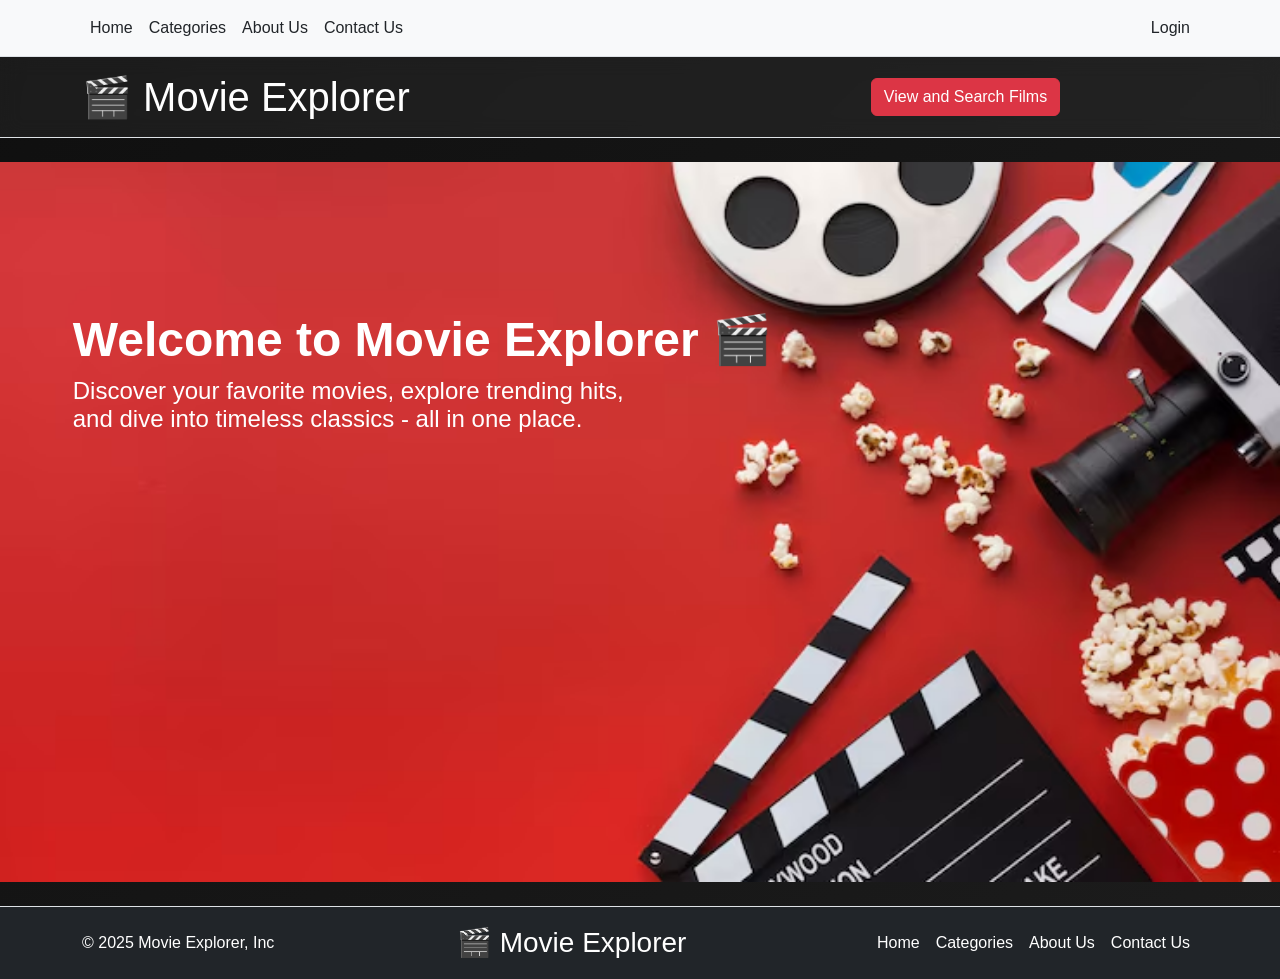
<file: index.html>
<!DOCTYPE html>
<html lang="en">

<head>
    <meta charset="UTF-8">
    <meta name="viewport" content="width=device-width, initial-scale=1.0">
    <title>Movie App</title>

    <!-- Bootstrap CSS -->
    <link href="https://cdn.jsdelivr.net/npm/bootstrap@5.3.0/dist/css/bootstrap.min.css" rel="stylesheet">

    <!-- Animation CSS -->
    <link href="https://unpkg.com/aos@2.3.1/dist/aos.css" rel="stylesheet">

    <!-- User CSS -->
    <link rel="stylesheet" href="assets/css/style.css">

</head>

<body class="bg-light">

    <nav class="py-2 bg-body-tertiary border-bottom">
        <div class="container d-flex flex-wrap justify-content-between align-items-center">
            <ul class="nav">
                <li class="nav-item"><a href="index.html" class="nav-link px-2 text-dark active">Home</a></li>
                <li class="nav-item"><a href="categories.html" class="nav-link px-2 text-dark">Categories</a></li>
                <li class="nav-item"><a href="about.html" class="nav-link px-2 text-dark">About Us</a></li>
                <li class="nav-item"><a href="contact.html" class="nav-link px-2 text-dark">Contact Us</a></li>

            </ul>
            <ul class="nav">
                <li class="nav-item"><a href="login.html" class="nav-link px-2 text-dark">Login</a></li>
            </ul>
        </div>
    </nav>

    <header class="py-3 mb-4 border-bottom">
        <div class="container d-flex flex-wrap justify-content-between align-items-center">
            <div class="d-flex align-items-center mb-3 mb-lg-0">
                <h1 class="name-edit mb-0">🎬 Movie Explorer</h1>
            </div>

            <div class="col-12 col-md-6 col-lg-5">
                <button class="btn btn-danger" onclick="window.location.href='categories.html'">View and Search
                    Films</button>
            </div>
        </div>
    </header>

    <div class="image-container">
        <img src="assets/images/m1.avif" class="img-edit">
        <div class="text-overlay">
            <h1>Welcome to Movie Explorer 🎬</h1>
            <h3>Discover your favorite movies, explore trending hits,<br> and dive into timeless classics - all in one
                place.</h3>
        </div>
    </div>

    <!-- Footer -->
    <footer class="bg-dark text-white py-3 mt-4 border-top">
        <div class="container d-flex flex-column flex-md-row justify-content-between align-items-center">
            <p class="mb-2 mb-md-0 text-white">© 2025 Movie Explorer, Inc</p>
            <h3 class="mb-2 mb-md-0 text-white">🎬 Movie Explorer</h3>
            <ul class="nav justify-content-center">
                <li class="nav-item"><a href="index.html" class="nav-link px-2 text-white">Home</a></li>
                <li class="nav-item"><a href="" class="nav-link px-2 text-white">Categories</a></li>
                <li class="nav-item"><a href="about.html" class="nav-link px-2 text-white">About Us</a></li>
                <li class="nav-item"><a href="contact.html" class="nav-link px-2 text-white">Contact Us</a></li>
            </ul>
        </div>
    </footer>

    <!-- Animation JS-->
    <script src="https://unpkg.com/aos@2.3.1/dist/aos.js"></script>

    <!-- Bootstrap JS -->
    <script src="https://cdn.jsdelivr.net/npm/bootstrap@5.3.0/dist/js/bootstrap.bundle.min.js"></script>
    <!-- User JS -->
    <script src="/assets/js/app.js"></script>
</body>

</html>





































<!-- <main>
        <section id="movieList" class="grid"></section>
        <section id="movieDetails" class="hidden"></section>
    </main> -->
</file>
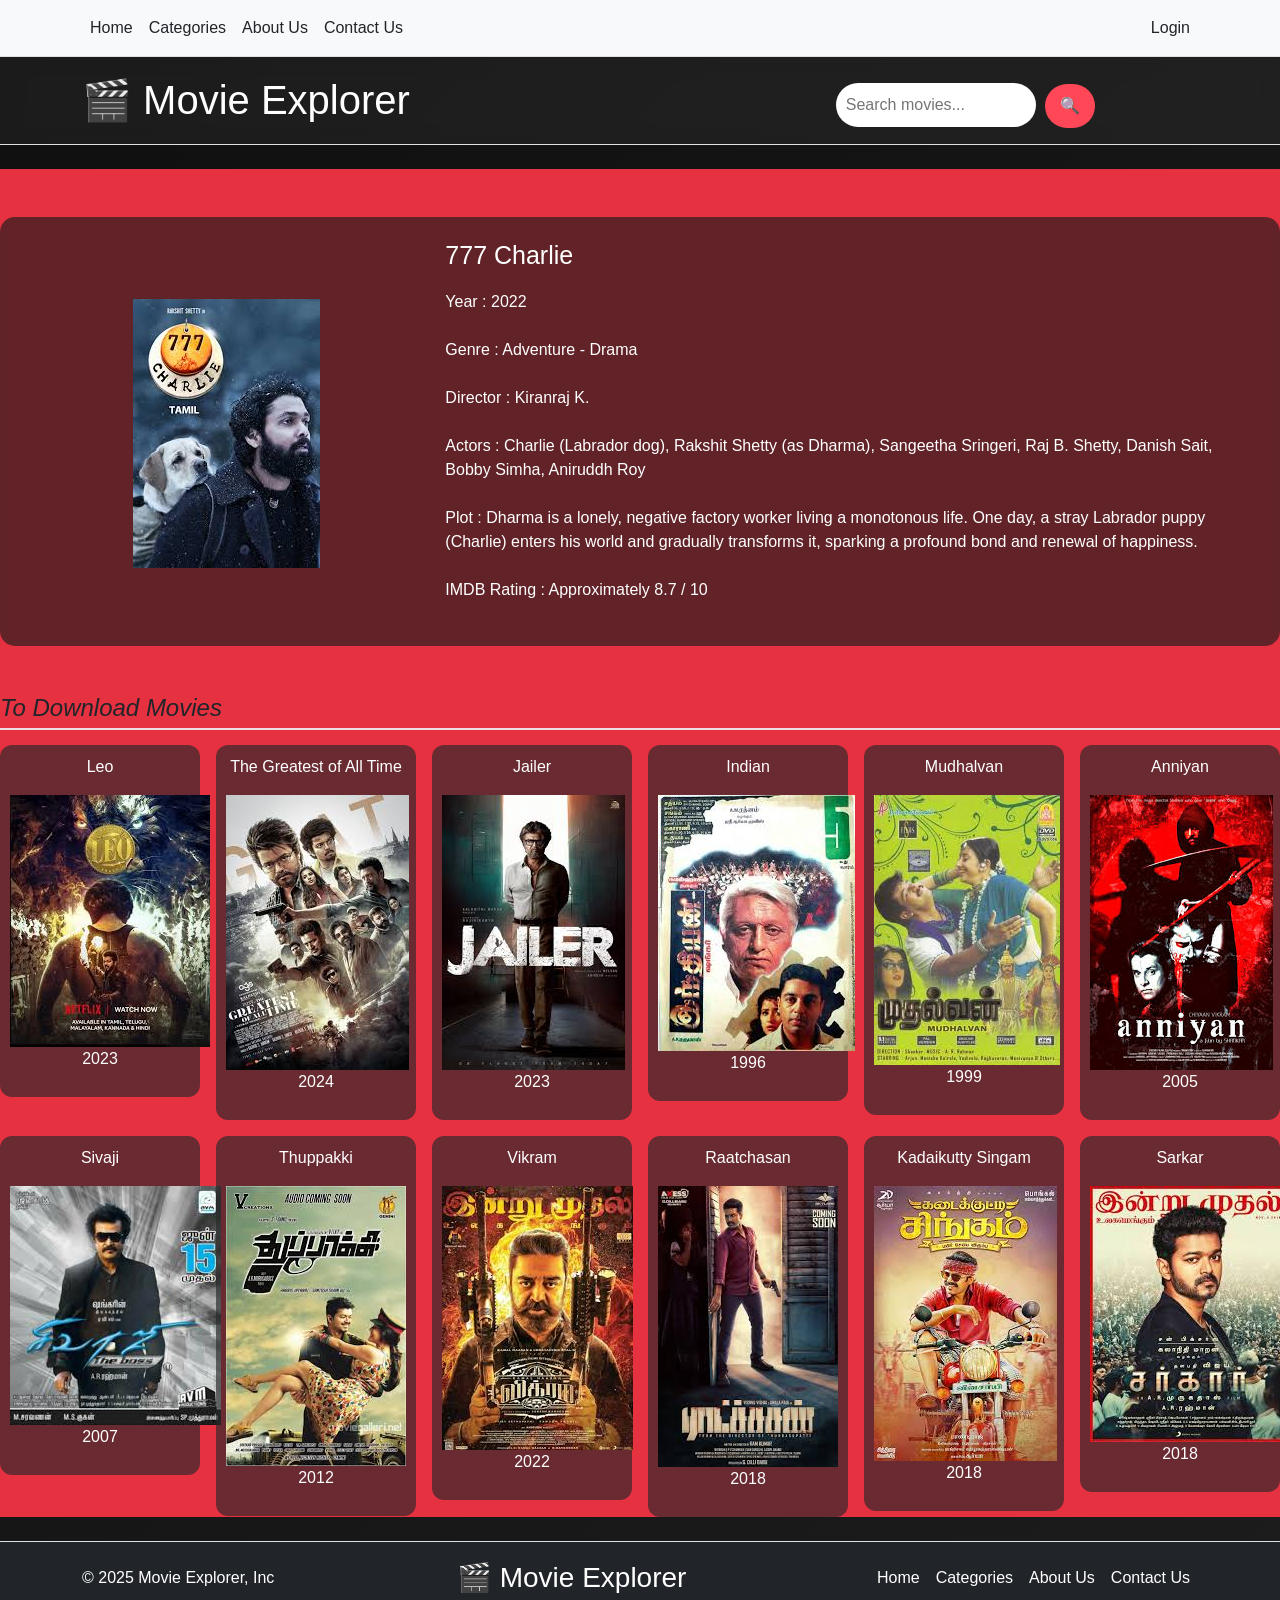
<file: categories.html>
<!DOCTYPE html>
<html lang="en">

<head>
    <meta charset="UTF-8">
    <meta name="viewport" content="width=device-width, initial-scale=1.0">
    <title>Movie App-Categories</title>

    <!-- Bootstrap CSS -->
    <link href="https://cdn.jsdelivr.net/npm/bootstrap@5.3.0/dist/css/bootstrap.min.css" rel="stylesheet">

    <!-- Animation CSS -->
    <link href="https://unpkg.com/aos@2.3.1/dist/aos.css" rel="stylesheet">

    <!-- <link rel="icon" href="assets/images/favicon.ico"> -->

    <!-- User CSS -->
    <link rel="stylesheet" href="assets/css/style.css">

</head>

<body class="bg-light">
    <nav class="py-2 bg-body-tertiary border-bottom">
        <div class="container d-flex flex-wrap justify-content-between align-items-center">
            <ul class="nav">
                <li class="nav-item"><a href="index.html" class="nav-link px-2 text-dark active">Home</a></li>
                <li class="nav-item"><a href="categories.html" class="nav-link px-2 text-dark">Categories</a></li>
                <li class="nav-item"><a href="about.html" class="nav-link px-2 text-dark">About Us</a></li>
                <li class="nav-item"><a href="contact.html" class="nav-link px-2 text-dark">Contact Us</a></li>

            </ul>
            <ul class="nav">
                <li class="nav-item"><a href="login.html" class="nav-link px-2 text-dark">Login</a></li>
            </ul>
        </div>
    </nav>

    <header class="py-3 mb-4 border-bottom">
        <div class="container d-flex flex-wrap justify-content-between align-items-center">
            <div class="d-flex align-items-center mb-3 mb-lg-0">
                <h1 class="name-edit mb-0">🎬 Movie Explorer</h1>
            </div>

            <form class="col-12 col-md-6 col-lg-5" role="search">
                <div class="search-box">
                    <input type="text" id="searchInput" placeholder="Search movies...">
                    <button type="button" class="btn btn-danger" id="searchBtn" onclick="callApi()">🔍</button>
                    <!-- <button class="btn btn-warning" id="randomBtn">🎲 Discover</button> -->
                </div>
            </form>
        </div>
    </header>
    <div class="body-bgColor">
        <br><br>
        <div class="film-card">
            <div class="d-flex">
                <div class="col-md-4 text-center">
                    <img src="assets/images/m4.jpeg" class="main-img-edit" id="main-icon">
                </div>
                <div class="container col-md-8 text-white">
                    <p id="film-name" class="main-film-font">777 Charlie</p>
                    <div>
                        <div>Year : <span id="year">2022</span></div><br>
                        <div>Genre : <span id="genre">Adventure - Drama</span></div><br>
                        <div>Director : <span id="director">Kiranraj K.</span></div><br>
                        <div>Actors : <span id="actors">Charlie (Labrador dog), Rakshit Shetty (as Dharma), Sangeetha
                                Sringeri, Raj B. Shetty, Danish Sait, Bobby Simha, Aniruddh Roy</span></div><br>
                        <div>Plot : <span id="plot">Dharma is a lonely, negative factory worker living a monotonous
                                life.
                                One day, a stray Labrador puppy (Charlie) enters his world and gradually transforms it,
                                sparking a profound bond and renewal of happiness.</span></div><br>
                        <div>IMDB Rating : <span id="imdb_rate">Approximately 8.7 / 10</span></div><br>
                    </div>
                </div>
            </div>
        </div>
        <br><br>
        <div>
            <h4 class="section-title text-dark">To Download Movies</h4>
            <div class="row g-3">
                <div class="col-6 col-md-4 col-lg-2">
                    <div class="forecast-card">
                        <p id="random-film-name-1">Leo</p>
                        <img src="assets/images/rm1.jpeg" id="random-film-icon-1">
                        <p id="random-film-year-1">2023</p>
                        <!-- <button class="btn btn-sm btn-dark" id="random-download-btn-1">⬇ Download</button> -->
                    </div>
                </div>
                <div class="col-6 col-md-4 col-lg-2">
                    <div class="forecast-card">
                        <p id="random-film-name-2">The Greatest of All Time</p>
                        <img src="assets/images/rm2.jpeg" id="random-film-icon-2">
                        <p id="random-film-year-2">2024</p>
                        <!-- <button class="btn btn-sm btn-dark" id="random-download-btn-2">⬇ Download</button> -->
                    </div>
                </div>
                <div class="col-6 col-md-4 col-lg-2">
                    <div class="forecast-card">
                        <p id="random-film-name-3">Jailer</p>
                        <img src="assets/images/rm3.jpeg" id="random-film-icon-3">
                        <p id="random-film-year-3">2023</p>
                        <!-- <button class="btn btn-sm btn-dark" id="random-download-btn-3">⬇ Download</button> -->
                    </div>
                </div>
                <div class="col-6 col-md-4 col-lg-2">
                    <div class="forecast-card">
                        <p id="random-film-name-4">Indian</p>
                        <img src="assets/images/rm4.jpeg" id="random-film-icon-4">
                        <p id="random-film-year-4">1996</p>
                        <!-- <button class="btn btn-sm btn-dark" id="random-download-btn-4">⬇ Download</button> -->
                    </div>
                </div>
                <div class="col-6 col-md-4 col-lg-2">
                    <div class="forecast-card">
                        <p id="random-film-name-5">Mudhalvan</p>
                        <img src="assets/images/rm5.jpeg" id="random-film-icon-5">
                        <p id="random-film-year-5">1999</p>
                        <!-- <button class="btn btn-sm btn-dark" id="random-download-btn-5">⬇ Download</button> -->
                    </div>
                </div>
                <div class="col-6 col-md-4 col-lg-2">
                    <div class="forecast-card">
                        <p id="random-film-name-6">Anniyan</p>
                        <img src="assets/images/rm6.jpeg" id="random-film-icon-6">
                        <p id="random-film-year-6">2005</p>
                        <!-- <button class="btn btn-sm btn-dark" id="random-download-btn-6">⬇ Download</button> -->
                    </div>
                </div>
                <div class="col-6 col-md-4 col-lg-2">
                    <div class="forecast-card">
                        <p id="random-film-name-7">Sivaji</p>
                        <img src="assets/images/rm7.jpeg" id="random-film-icon-7">
                        <p id="random-film-year-7">2007</p>
                        <!-- <button class="btn btn-sm btn-dark" id="random-download-btn-7">⬇ Download</button> -->
                    </div>
                </div>
                <div class="col-6 col-md-4 col-lg-2">
                    <div class="forecast-card">
                        <p id="random-film-name-8">Thuppakki</p>
                        <img src="assets/images/rm8.jpeg" id="random-film-icon-8">
                        <p id="random-film-year-8">2012</p>
                        <!-- <button class="btn btn-sm btn-dark" id="random-download-btn-8">⬇ Download</button> -->
                    </div>
                </div>
                <div class="col-6 col-md-4 col-lg-2">
                    <div class="forecast-card">
                        <p id="random-film-name-9">Vikram</p>
                        <img src="assets/images/rm9.jpeg" id="random-film-icon-9">
                        <p id="random-film-year-9">2022</p>
                        <!-- <button class="btn btn-sm btn-dark" id="random-download-btn-9">⬇ Download</button> -->
                    </div>
                </div>
                <div class="col-6 col-md-4 col-lg-2">
                    <div class="forecast-card">
                        <p id="random-film-name-10">Raatchasan</p>
                        <img src="assets/images/rm10.jpeg" id="random-film-icon-10">
                        <p id="random-film-year-10">2018</p>
                        <!-- <button class="btn btn-sm btn-dark" id="random-download-btn-10">⬇ Download</button> -->
                    </div>
                </div>
                <div class="col-6 col-md-4 col-lg-2">
                    <div class="forecast-card">
                        <p id="random-film-name-11">Kadaikutty Singam</p>
                        <img src="assets/images/rm11.jpeg" id="random-film-icon-11">
                        <p id="random-film-year-11">2018</p>
                        <!-- <button class="btn btn-sm btn-dark" id="random-download-btn-11">⬇ Download</button> -->
                    </div>
                </div>
                <div class="col-6 col-md-4 col-lg-2">
                    <div class="forecast-card">
                        <p id="random-film-name-12">Sarkar</p>
                        <img src="assets/images/rm12.jpeg" id="random-film-icon-12">
                        <p id="random-film-year-12">2018</p>
                        <!-- <button class="btn btn-sm btn-dark" id="random-download-btn-12">⬇ Download</button> -->
                    </div>
                </div>
            </div>
        </div>
    </div>

    <!-- Footer -->
    <footer class="bg-dark text-white py-3 mt-4 border-top">
        <div class="container d-flex flex-column flex-md-row justify-content-between align-items-center">
            <p class="mb-2 mb-md-0 text-white">© 2025 Movie Explorer, Inc</p>
            <h3 class="mb-2 mb-md-0 text-white">🎬 Movie Explorer</h3>
            <ul class="nav justify-content-center">
                <li class="nav-item"><a href="index.html" class="nav-link px-2 text-white">Home</a></li>
                <li class="nav-item"><a href="" class="nav-link px-2 text-white">Categories</a></li>
                <li class="nav-item"><a href="about.html" class="nav-link px-2 text-white">About Us</a></li>
                <li class="nav-item"><a href="contact.html" class="nav-link px-2 text-white">Contact Us</a></li>
            </ul>
        </div>
    </footer>


    <!-- Animation JS-->
    <script src="https://unpkg.com/aos@2.3.1/dist/aos.js"></script>

    <!-- Bootstrap JS -->
    <script src="https://cdn.jsdelivr.net/npm/bootstrap@5.3.0/dist/js/bootstrap.bundle.min.js"></script>
    <!-- User JS -->
    <script src="assets/js/app.js"></script>
</body>

</html>
</file>
<file: assets/css/style.css>
* {
  margin: 0;
  padding: 0;
  box-sizing: border-box;
}

body {
  font-family: "Poppins", sans-serif;
  background: linear-gradient(135deg, #0f0f0f, #1c1c1c);
  color: #fff;
  min-height: 100vh;
  display: flex;
  flex-direction: column;
}

header {
  text-align: center;
  padding: 20px;
  background: rgba(255, 255, 255, 0.05);
  backdrop-filter: blur(10px);
  border-bottom: 2px solid rgba(255, 255, 255, 0.1);
}

.search-box {
  margin-top: 10px;
}

.search-box input {
  padding: 10px;
  border-radius: 25px;
  border: none;
  outline: none;
  width: 200px;
}

.search-box button {
  padding: 10px 15px;
  margin-left: 5px;
  border: none;
  border-radius: 25px;
  background: #ff4757;
  color: #fff;
  cursor: pointer;
  transition: 0.3s;
}

.search-box button:hover {
  background: #ff6b81;
}

.name-edit {
  color: white;
}

.img-edit {
  height: 450px;
  width: 1300px;
}

.grid {
  display: grid;
  grid-template-columns: repeat(auto-fill, minmax(180px, 1fr));
  gap: 20px;
  padding: 20px;
}

.movie-card {
  background: rgba(255, 255, 255, 0.05);
  border-radius: 15px;
  overflow: hidden;
  text-align: center;
  cursor: pointer;
  transition: transform 0.3s ease;
}

.movie-card:hover {
  transform: scale(1.05);
}

.movie-card img {
  width: 100%;
  height: 270px;
  object-fit: cover;
}

.movie-card h3 {
  padding: 10px;
  font-size: 16px;
}

#movieDetails {
  padding: 20px;
  background: rgba(255, 255, 255, 0.05);
  border-radius: 20px;
  margin: 20px;
}

#movieDetails img {
  max-width: 200px;
  border-radius: 10px;
  margin-bottom: 15px;
}

.hidden {
  display: none;
}

.image-container {
  position: relative;
  display: inline-block;
}

.text-overlay {
  position: absolute;
  top: 20%;
  /* distance from top */
  left: 33%;
  /* center horizontally */
  transform: translateX(-50%);
  color: white;
  font-size: 20px;
  font-weight: bold;
  padding: 5px 10px;
  border-radius: 5px;
}

.image-container {
  position: relative;
  width: 100%;
  height: 80vh;
  overflow: hidden;
}

.image-container img {
  width: 100%;
  height: 100%;
  object-fit: cover;
}

.text-overlay h1 {
  font-size: 3rem;
  font-weight: bold;
}

.text-overlay h3 {
  font-size: 1.5rem;
}


@media (max-width: 992px) {
  .text-overlay h1 {
    font-size: 2.2rem;
  }

  .text-overlay h3 {
    font-size: 1.2rem;
  }
}

@media (max-width: 576px) {
  .text-overlay h1 {
    font-size: 1.5rem;
  }

  .text-overlay h3 {
    font-size: 1rem;
  }
}

.film-card {
  background-color: rgba(30, 29, 29, 0.662);
  border-radius: 15px;
  padding: 20px;
  backdrop-filter: blur(5px);
}

.main-film-font {
  font-size: 25px;
}

.container {
  color: #0f0f0f;
}

.section-title {
  border-bottom: 2px solid rgba(237, 236, 240, 0.92);
  color: white;
  padding-bottom: 5px;
  margin-bottom: 15px;
  font-style: italic;
}

.main-img-edit {
  margin-top: 15%;
}

.body-bgColor {
  background-color: #e63140;
}

.forecast-card {
  background-color: rgba(43, 42, 42, 0.662);
  border-radius: 12px;
  text-align: center;
  padding: 10px;
}

.link-text {
  text-decoration: none;
}

.main-bground {
  font-family: Arial, sans-serif;
  display: flex;
  justify-content: center;
  align-items: center;
  height: 100vh;
}

.login-container {
  background: rgb(70, 68, 68);
  padding: 2rem;
  border-radius: 12px;
  box-shadow: 0 4px 12px rgba(0, 0, 0, 0.1);
  width: 300px;
}

.login-container h2 {
  text-align: center;
  margin-bottom: 1.5rem;
}

.login-container label {
  display: block;
  margin-bottom: 0.5rem;
  font-weight: bold;
}

.login-container input {
  width: 100%;
  padding: 0.75rem;
  margin-bottom: 1rem;
  border: 1px solid #ccc;
  border-radius: 8px;
  outline: none;
}

.login-container input:focus {
  border-color: #030407;
}

.login-container button {
  width: 100%;
  padding: 0.75rem;
  background: #090a0b;
  color: white;
  font-weight: bold;
  border: none;
  border-radius: 8px;
  cursor: pointer;
}

.login-container button:hover {
  background: #09090b;
}

.login-container p {
  text-align: center;
  margin-top: 1rem;
  font-size: 0.9rem;
}

.login-container a {
  color: #070808;
  text-decoration: none;
}

.login-container a:hover {
  text-decoration: underline;
}
</file>
